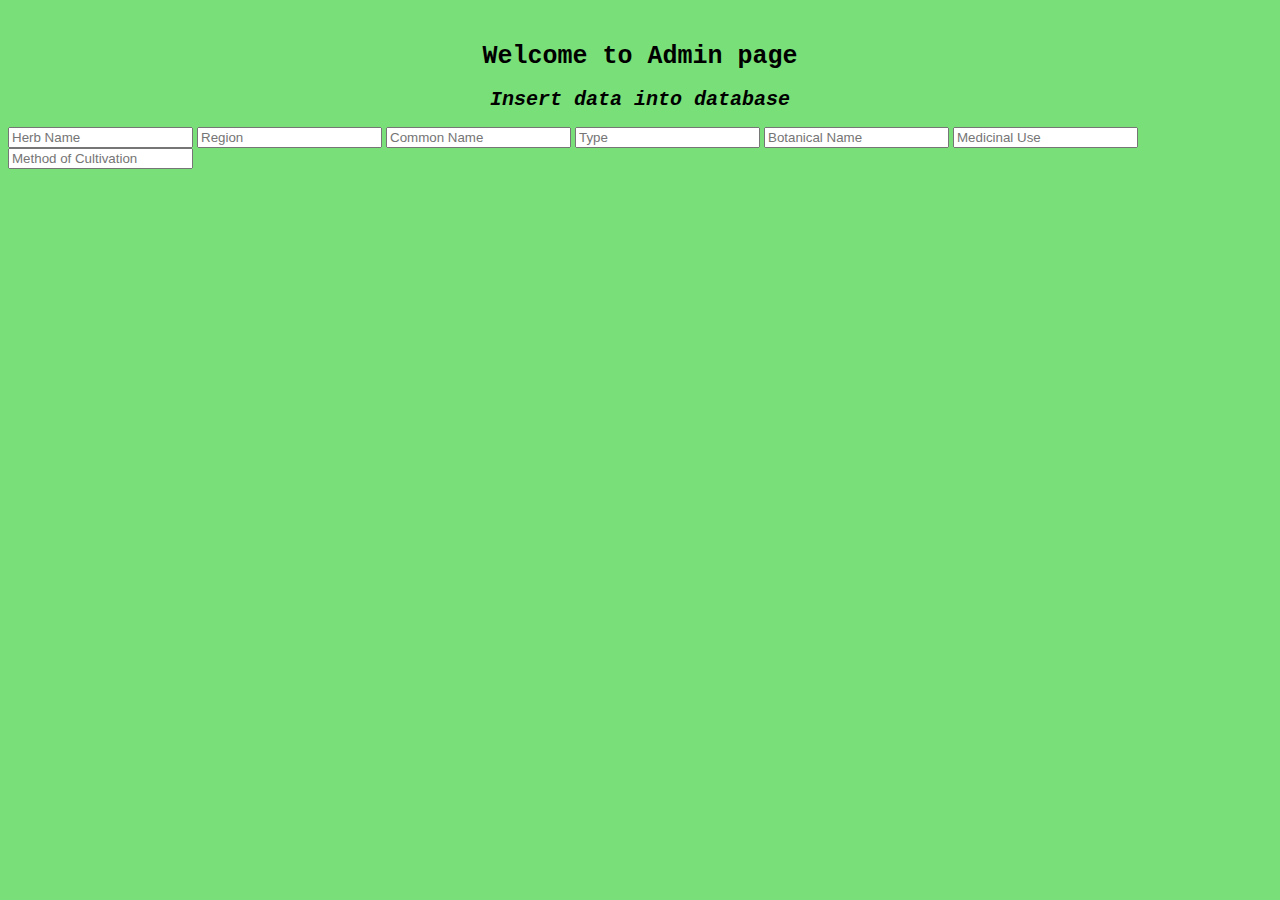
<file: admin.html>
<!DOCTYPE html>
<html lang="en">
<head>
    <meta charset="UTF-8">
    <meta name="viewport" content="width=device-width, initial-scale=1.0">
    <link rel="stylesheet" href="admin.css">
    <title>Admin Page</title>
</head>
<body>
    <h1>Welcome to Admin page</h1>
    <h2>Insert data into database</h2>
    <form id="admin" action="admin.php" method="post">
        <input type="text" name="name" placeholder="Herb Name">
        <input type="text"name="region" placeholder="Region">
        <input type="text" name="commonName" placeholder="Common Name">
        <input type="text" name="type" placeholder="Type">
        <input type="text" name="botanicalName" placeholder="Botanical Name">
        <input type="text" name="medicinalUse" placeholder="Medicinal Use">
        <input type="text" name="cultivation" placeholder="Method of Cultivation">
        
    </form>
</body>
</html>
</file>
<file: admin.css>
body{
    background-color: rgb(121, 224, 121);
}
h1{
    text-align: center;
    font-family: 'Courier New', Courier, monospace;
    font-size: 25px;
    padding-top: 25px;
}
h2{
    text-align: center;
    font-family: 'Courier New', Courier, monospace;
    font-style: italic;
    font-size: 20px;
}
</file>
